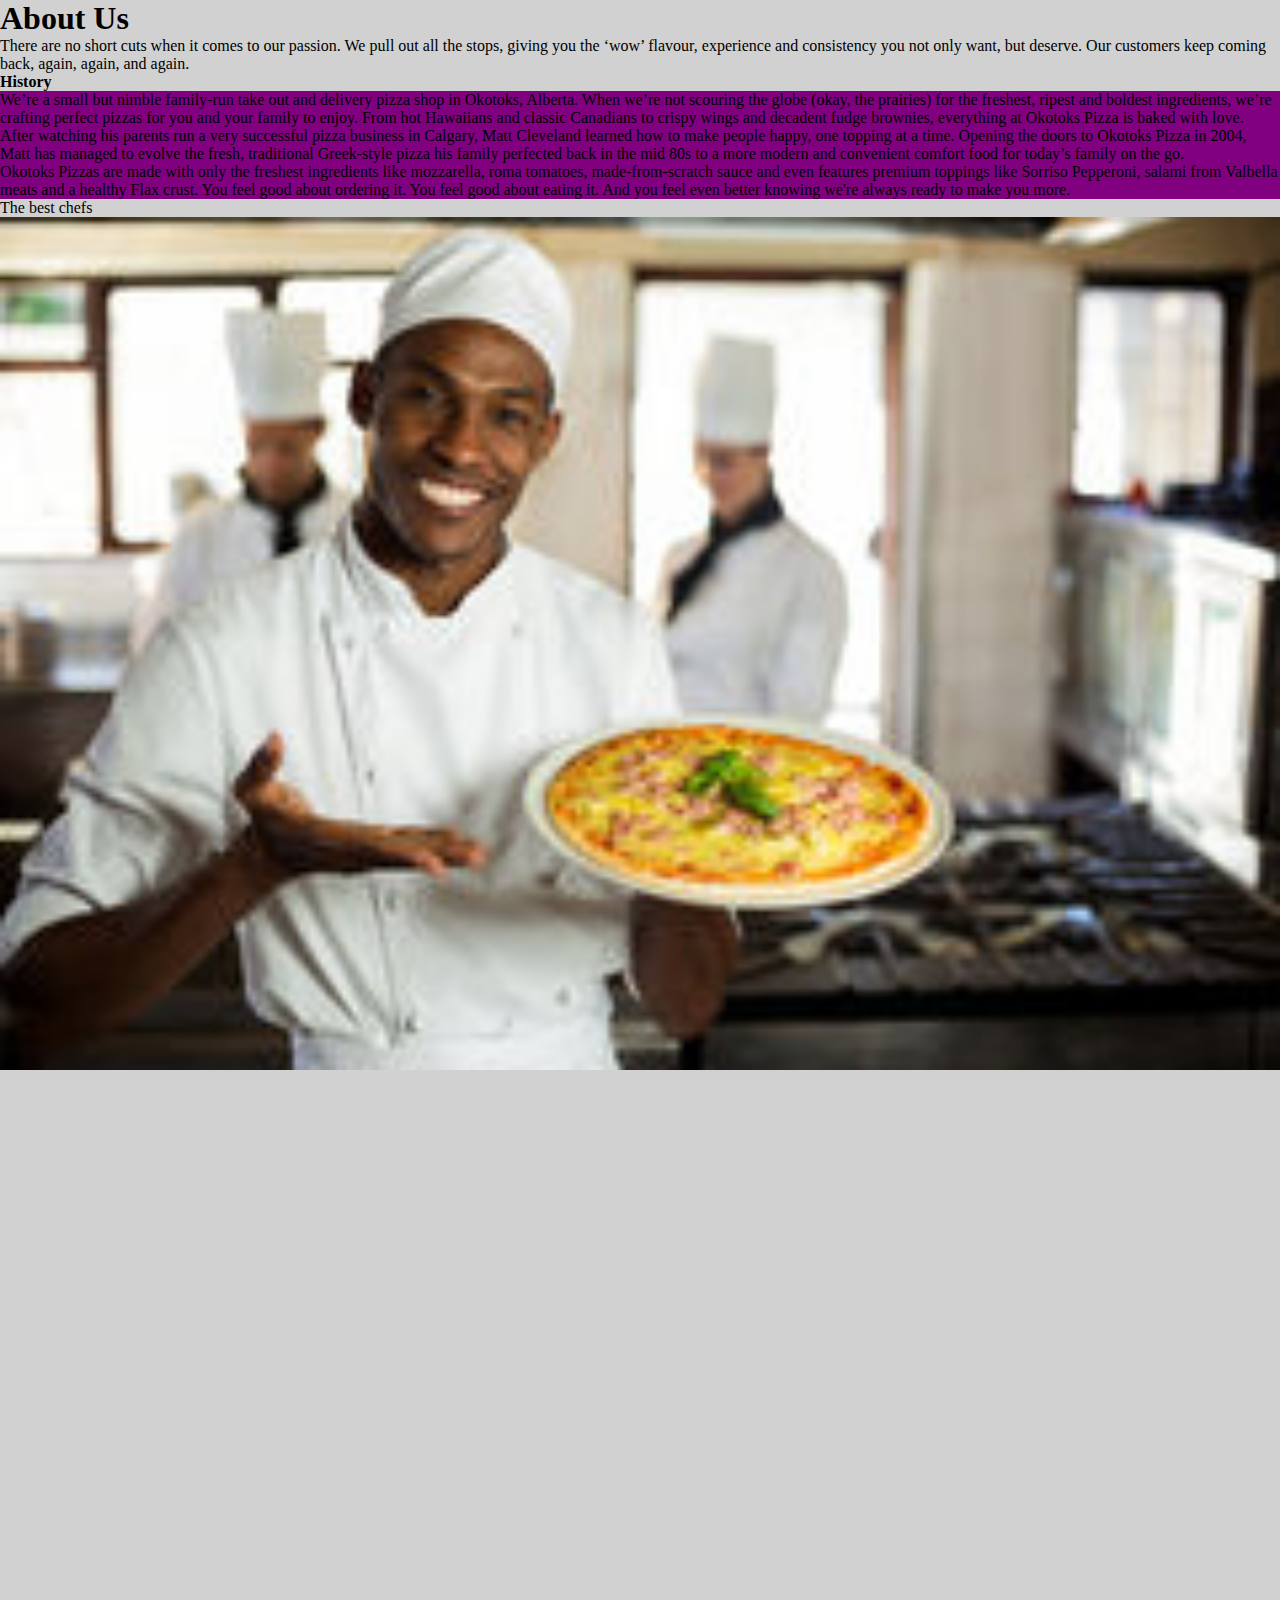
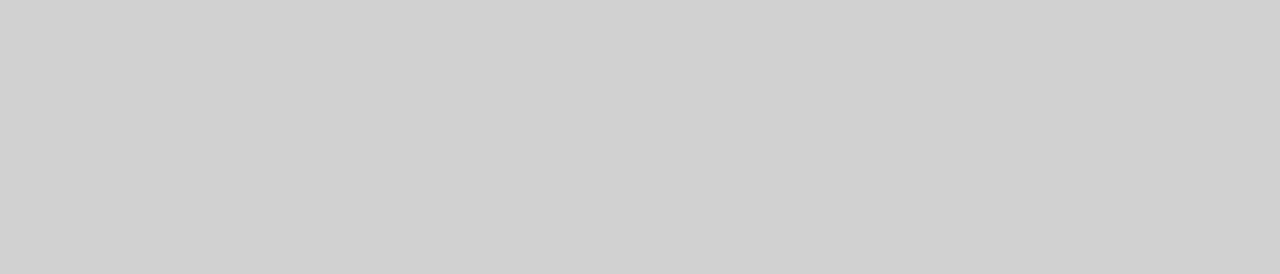
<file: aboutus.html>
<!DOCTYPE html>
<html>
    <head>
        <link rel="stylesheet" href="css/style.css">
        <title>About Us</title>
        <meta name="description" content="Read on for the history of Okotoks Pizza and what we are all about."/>


    </head>

    <body>

        <h1>About Us</h1>
        
  
        <section>   
            <p>There are no short cuts when it comes to our passion. We pull out all the stops, giving you the 
            ‘wow’ flavour, experience and consistency you not only want, but deserve. Our customers keep 
            coming back, again, again, and again.</p>
        </section>

        

        <div class="one">
            <h4>History</h4>
                <p>We’re a small but nimble family-run take out and delivery pizza shop in Okotoks, Alberta. When we’re
                 not scouring the globe (okay, the prairies) for the freshest, ripest and boldest ingredients, we’re
                 crafting perfect pizzas for you and your family to enjoy. From hot Hawaiians and classic Canadians
                  to crispy wings and decadent fudge brownies, everything at Okotoks Pizza is baked with love.</p>
                </div>

        <div id="para2" class=two>
                <p>After watching his parents run a very successful pizza business in Calgary, Matt Cleveland learned how
                 to make people happy, one topping at a time. Opening the doors to Okotoks Pizza in 2004, Matt has
                  managed to evolve the fresh, traditional Greek-style pizza his family perfected back in the mid 80s 
                  to a more modern and convenient comfort food for today’s family on the go.</p>
                </div>
                

        <div class="three">
               <p>Okotoks Pizzas are made with only the freshest ingredients like mozzarella, roma tomatoes, 
                made-from-scratch sauce and even features premium toppings like Sorriso Pepperoni, salami from
                 Valbella meats and a healthy Flax crust. You feel good about ordering it. You feel good about eating
                  it. And you feel even better knowing we're always ready to make you more.</p>
                 </div>



        <p>The best chefs</p>

        <div id="slider">
            <figure>
                <img src="images/Chef.jpg" alt="chef">
                <img src="images/PizzaDough.jpg">
                <img src="images/pizzabanner.png">
            </figure>
        </div>






    </body>




</html>
</file>
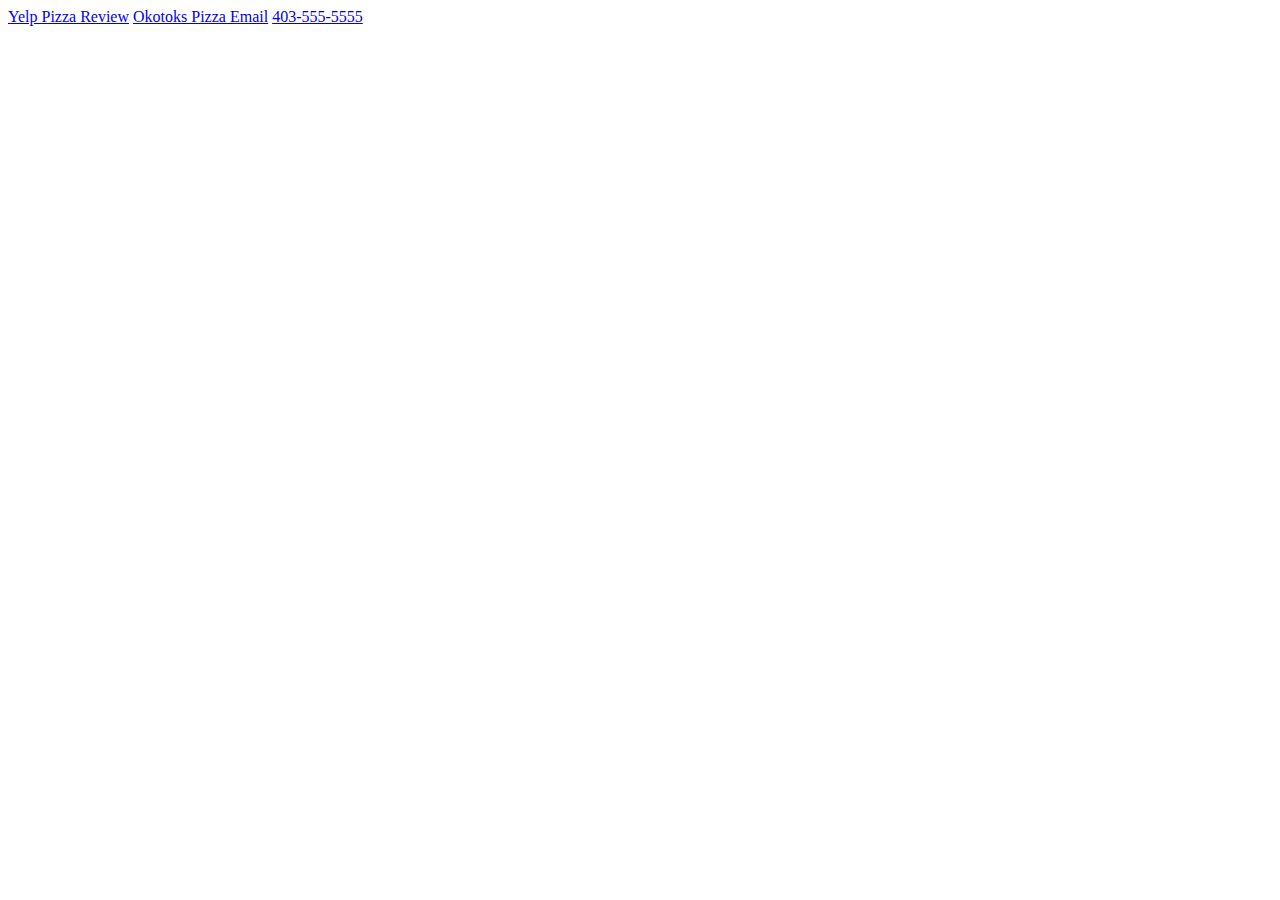
<file: review.html>
<!DOCTYPE html>
<html>
    <head>
        <title>review</title>
    </head>

    <body>
        <a href="https://www.yelp.com/biz/famoso-pizzeria-calgary">Yelp Pizza Review</a>
        <a href="mailto:info@okotokspizza.ca">Okotoks Pizza Email</a>
        <a href="tel:403-555-5555">403-555-5555</a>



    </body>





</html>
</file>
<file: css/style.css>
* {
  margin: 0;
  padding: 0;
  box-sizing: border-box;
 
}

.logo{
  width:100px;
  float: left;
}


.coveranimation {
  height:500px;
  width: 800px;
  position: relative;
  padding: 2rem;
  justify-content: center;
 
}

.coveranimation img {
    width: 100%;
    height: 100%;
    justify-content: center;
    
  }

.transition-image {
  position: absolute;
  top: 0px;
  left: 0px;
  opacity: 0;
  transition: opacity 1s ease;
}

.transition-image:hover {
  opacity: 1;

}


#slider {
  overflow: hidden;
}


#slider figure  {
  position: relative;
  width: 500%;
  margin:0;
  left:0;
  animation: 15s slider infinite;

}

#slider figure img {
  width: 20%;
  float: left;
}

@keyframes slider {
  0% {
    left:0%;
  }
  20% {
    left: 0%;
  }
  25% {
    left: -100%
  }
  50% {
    left: -200%

  }
}


body {
    background-color: rgb(209, 209, 209);

}



.contactus {
    border: 5px outset red;
    background-color: lightblue;
    text-align: center;
  }



div p {
    background-color: yellow;
  }

  div > p {
    background-color: purple;
  }

  li:first-of-type + li {
    color: red;
  }


  a:hover {
      background-color: brown;
  }

 a:active {
     background-color: rgb(108, 106, 212)
     color: blueviolet;
 }
 
 a:visited {
     background-color: chartreuse;
 }

 #showcase h1 {
  animation: heading;

 }
 
@keyframes h1 {
  0% {top: -50px}
  100% {top: 200px}
}
</file>
